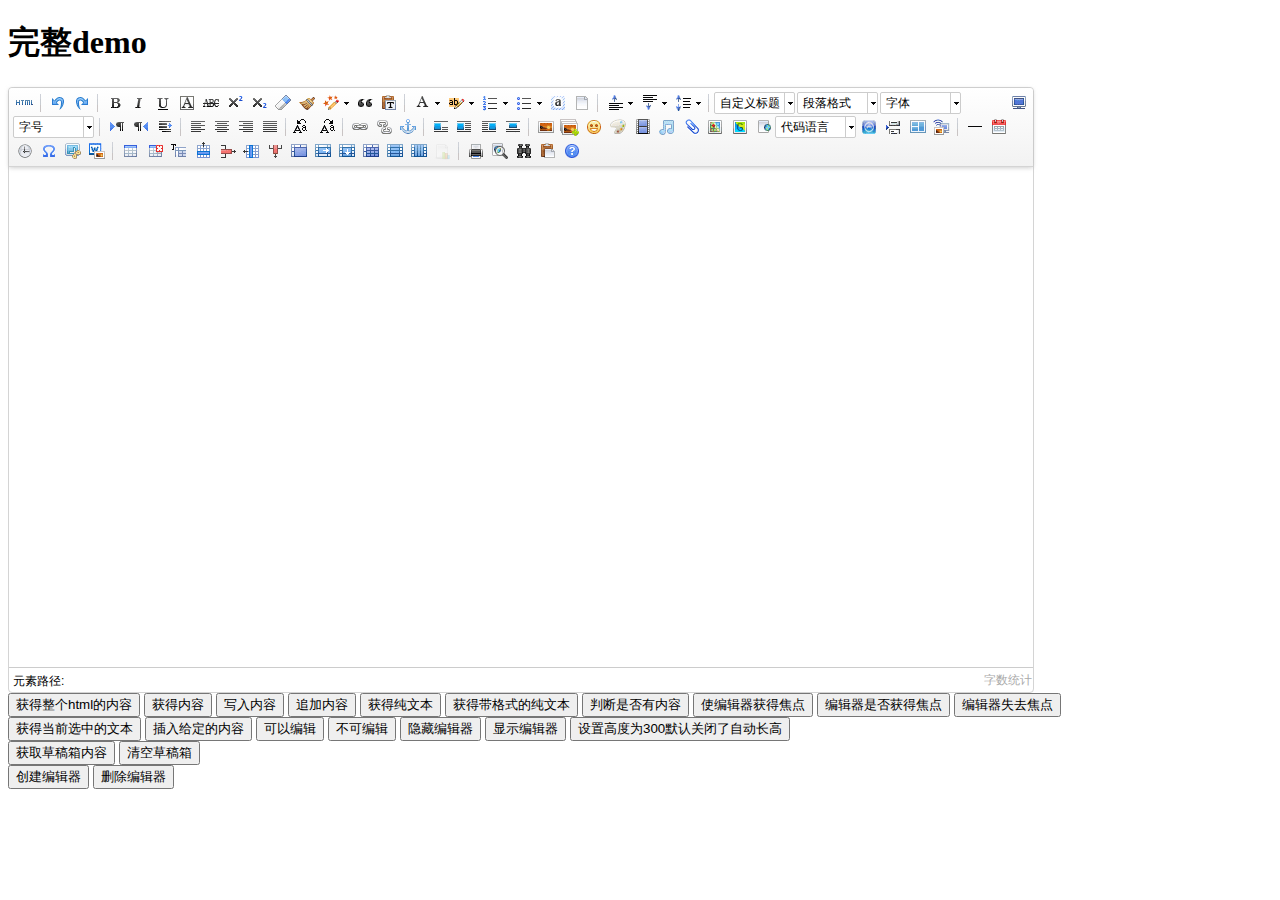
<file: lib/utf8-php/index.html>
<!DOCTYPE HTML PUBLIC "-//W3C//DTD HTML 4.01 Transitional//EN"
        "http://www.w3.org/TR/html4/loose.dtd">
<html>
<head>
    <title>完整demo</title>
    <meta http-equiv="Content-Type" content="text/html;charset=utf-8"/>
    <script type="text/javascript" charset="utf-8" src="ueditor.config.js"></script>
    <script type="text/javascript" charset="utf-8" src="ueditor.all.min.js"> </script>
    <!--建议手动加在语言，避免在ie下有时因为加载语言失败导致编辑器加载失败-->
    <!--这里加载的语言文件会覆盖你在配置项目里添加的语言类型，比如你在配置项目里配置的是英文，这里加载的中文，那最后就是中文-->
    <script type="text/javascript" charset="utf-8" src="lang/zh-cn/zh-cn.js"></script>

    <style type="text/css">
        div{
            width:100%;
        }
    </style>
</head>
<body>
<div>
    <h1>完整demo</h1>
    <script id="editor" type="text/plain" style="width:1024px;height:500px;"></script>
</div>
<div id="btns">
    <div>
        <button onclick="getAllHtml()">获得整个html的内容</button>
        <button onclick="getContent()">获得内容</button>
        <button onclick="setContent()">写入内容</button>
        <button onclick="setContent(true)">追加内容</button>
        <button onclick="getContentTxt()">获得纯文本</button>
        <button onclick="getPlainTxt()">获得带格式的纯文本</button>
        <button onclick="hasContent()">判断是否有内容</button>
        <button onclick="setFocus()">使编辑器获得焦点</button>
        <button onmousedown="isFocus(event)">编辑器是否获得焦点</button>
        <button onmousedown="setblur(event)" >编辑器失去焦点</button>

    </div>
    <div>
        <button onclick="getText()">获得当前选中的文本</button>
        <button onclick="insertHtml()">插入给定的内容</button>
        <button id="enable" onclick="setEnabled()">可以编辑</button>
        <button onclick="setDisabled()">不可编辑</button>
        <button onclick=" UE.getEditor('editor').setHide()">隐藏编辑器</button>
        <button onclick=" UE.getEditor('editor').setShow()">显示编辑器</button>
        <button onclick=" UE.getEditor('editor').setHeight(300)">设置高度为300默认关闭了自动长高</button>
    </div>

    <div>
        <button onclick="getLocalData()" >获取草稿箱内容</button>
        <button onclick="clearLocalData()" >清空草稿箱</button>
    </div>

</div>
<div>
    <button onclick="createEditor()">
    创建编辑器</button>
    <button onclick="deleteEditor()">
    删除编辑器</button>
</div>

<script type="text/javascript">

    //实例化编辑器
    //建议使用工厂方法getEditor创建和引用编辑器实例，如果在某个闭包下引用该编辑器，直接调用UE.getEditor('editor')就能拿到相关的实例
    var ue = UE.getEditor('editor');


    function isFocus(e){
        alert(UE.getEditor('editor').isFocus());
        UE.dom.domUtils.preventDefault(e)
    }
    function setblur(e){
        UE.getEditor('editor').blur();
        UE.dom.domUtils.preventDefault(e)
    }
    function insertHtml() {
        var value = prompt('插入html代码', '');
        UE.getEditor('editor').execCommand('insertHtml', value)
    }
    function createEditor() {
        enableBtn();
        UE.getEditor('editor');
    }
    function getAllHtml() {
        alert(UE.getEditor('editor').getAllHtml())
    }
    function getContent() {
        var arr = [];
        arr.push("使用editor.getContent()方法可以获得编辑器的内容");
        arr.push("内容为：");
        arr.push(UE.getEditor('editor').getContent());
        alert(arr.join("\n"));
    }
    function getPlainTxt() {
        var arr = [];
        arr.push("使用editor.getPlainTxt()方法可以获得编辑器的带格式的纯文本内容");
        arr.push("内容为：");
        arr.push(UE.getEditor('editor').getPlainTxt());
        alert(arr.join('\n'))
    }
    function setContent(isAppendTo) {
        var arr = [];
        arr.push("使用editor.setContent('欢迎使用ueditor')方法可以设置编辑器的内容");
        UE.getEditor('editor').setContent('欢迎使用ueditor', isAppendTo);
        alert(arr.join("\n"));
    }
    function setDisabled() {
        UE.getEditor('editor').setDisabled('fullscreen');
        disableBtn("enable");
    }

    function setEnabled() {
        UE.getEditor('editor').setEnabled();
        enableBtn();
    }

    function getText() {
        //当你点击按钮时编辑区域已经失去了焦点，如果直接用getText将不会得到内容，所以要在选回来，然后取得内容
        var range = UE.getEditor('editor').selection.getRange();
        range.select();
        var txt = UE.getEditor('editor').selection.getText();
        alert(txt)
    }

    function getContentTxt() {
        var arr = [];
        arr.push("使用editor.getContentTxt()方法可以获得编辑器的纯文本内容");
        arr.push("编辑器的纯文本内容为：");
        arr.push(UE.getEditor('editor').getContentTxt());
        alert(arr.join("\n"));
    }
    function hasContent() {
        var arr = [];
        arr.push("使用editor.hasContents()方法判断编辑器里是否有内容");
        arr.push("判断结果为：");
        arr.push(UE.getEditor('editor').hasContents());
        alert(arr.join("\n"));
    }
    function setFocus() {
        UE.getEditor('editor').focus();
    }
    function deleteEditor() {
        disableBtn();
        UE.getEditor('editor').destroy();
    }
    function disableBtn(str) {
        var div = document.getElementById('btns');
        var btns = UE.dom.domUtils.getElementsByTagName(div, "button");
        for (var i = 0, btn; btn = btns[i++];) {
            if (btn.id == str) {
                UE.dom.domUtils.removeAttributes(btn, ["disabled"]);
            } else {
                btn.setAttribute("disabled", "true");
            }
        }
    }
    function enableBtn() {
        var div = document.getElementById('btns');
        var btns = UE.dom.domUtils.getElementsByTagName(div, "button");
        for (var i = 0, btn; btn = btns[i++];) {
            UE.dom.domUtils.removeAttributes(btn, ["disabled"]);
        }
    }

    function getLocalData () {
        alert(UE.getEditor('editor').execCommand( "getlocaldata" ));
    }

    function clearLocalData () {
        UE.getEditor('editor').execCommand( "clearlocaldata" );
        alert("已清空草稿箱")
    }
</script>
</body>
</html>
</file>
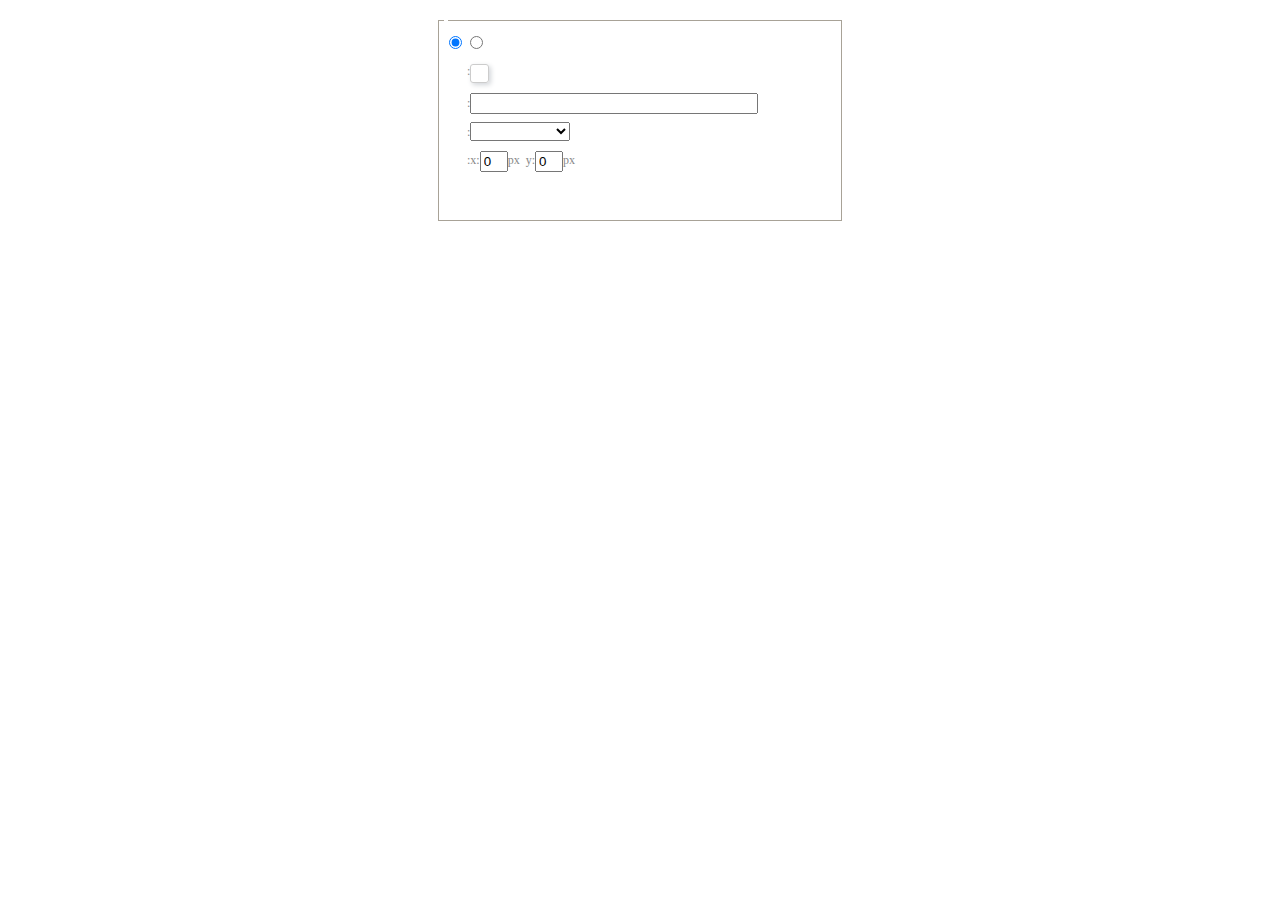
<file: lib/utf8-php/dialogs/background/background.html>
<!DOCTYPE HTML>
<html>
<head>
    <meta http-equiv="Content-Type" content="text/html;charset=utf-8"/>
    <script type="text/javascript" src="../internal.js"></script>
    <link rel="stylesheet" type="text/css" href="background.css">
</head>
<body>
    <div id="bg_container" class="wrapper">
        <div id="tabHeads" class="tabhead">
            <span class="focus" data-content-id="normal"><var id="lang_background_normal"></var></span>
            <span class="" data-content-id="imgManager"><var id="lang_background_local"></var></span>
        </div>
        <div id="tabBodys" class="tabbody">
            <div id="normal" class="panel focus">
                <fieldset class="bgarea">
                    <legend><var id="lang_background_set"></var></legend>
                    <div class="content">
                        <div>
                            <label><input id="nocolorRadio" class="iptradio" type="radio" name="t" value="none" checked="checked"><var id="lang_background_none"></var></label>
                            <label><input id="coloredRadio" class="iptradio" type="radio" name="t" value="color"><var id="lang_background_colored"></var></label>
                        </div>
                        <div class="wrapcolor pl">
                            <div class="color">
                                <var id="lang_background_color"></var>:
                            </div>
                            <div id="colorPicker"></div>
                            <div class="clear"></div>
                        </div>
                        <div class="wrapcolor pl">
                            <label><var id="lang_background_netimg"></var>:</label><input class="txt" type="text" id="url">
                        </div>
                        <div id="alignment" class="alignment">
                            <var id="lang_background_align"></var>:<select id="repeatType">
                                <option value="center"></option>
                                <option value="repeat-x"></option>
                                <option value="repeat-y"></option>
                                <option value="repeat"></option>
                                <option value="self"></option>
                            </select>
                        </div>
                        <div id="custom" >
                            <var id="lang_background_position"></var>:x:<input type="text" size="1" id="x" maxlength="4" value="0">px&nbsp;&nbsp;y:<input type="text" size="1" id="y" maxlength="4" value="0">px
                        </div>
                    </div>
                </fieldset>

            </div>
            <div id="imgManager" class="panel">
                <div id="imageList" style=""></div>
            </div>
        </div>
    </div>
    <script type="text/javascript" src="background.js"></script>
</body>
</html>
</file>
<file: lib/utf8-php/dialogs/background/background.css>
.wrapper{ width: 424px;margin: 10px auto; zoom:1;position: relative}
.tabbody{height:225px;}
.tabbody .panel { position: absolute;width:100%; height:100%;background: #fff; display: none;}
.tabbody .focus { display: block;}

body{font-size: 12px;color: #888;overflow: hidden;}
input,label{vertical-align:middle}
.clear{clear: both;}
.pl{padding-left: 18px;padding-left: 23px\9;}

#imageList {width: 420px;height: 215px;margin-top: 10px;overflow: hidden;overflow-y: auto;}
#imageList div {float: left;width: 100px;height: 95px;margin: 5px 10px;}
#imageList img {cursor: pointer;border: 2px solid white;}

.bgarea{margin: 10px;padding: 5px;height: 84%;border: 1px solid #A8A297;}
.content div{margin: 10px 0 10px 5px;}
.content .iptradio{margin: 0px 5px 5px 0px;}
.txt{width:280px;}

.wrapcolor{height: 19px;}
div.color{float: left;margin: 0;}
#colorPicker{width: 17px;height: 17px;border: 1px solid #CCC;display: inline-block;border-radius: 3px;box-shadow: 2px 2px 5px #D3D6DA;margin: 0;float: left;}
div.alignment,#custom{margin-left: 23px;margin-left: 28px\9;}
#custom input{height: 15px;min-height: 15px;width:20px;}
#repeatType{width:100px;}


/* 图片管理样式 */
#imgManager {
    width: 100%;
    height: 225px;
}
#imgManager #imageList{
    width: 100%;
    overflow-x: hidden;
    overflow-y: auto;
}
#imgManager ul {
    display: block;
    list-style: none;
    margin: 0;
    padding: 0;
}
#imgManager li {
    float: left;
    display: block;
    list-style: none;
    padding: 0;
    width: 113px;
    height: 113px;
    margin: 9px 0 0 19px;
    background-color: #eee;
    overflow: hidden;
    cursor: pointer;
    position: relative;
}
#imgManager li.clearFloat {
    float: none;
    clear: both;
    display: block;
    width:0;
    height:0;
    margin: 0;
    padding: 0;
}
#imgManager li img {
    cursor: pointer;
}
#imgManager li .icon {
    cursor: pointer;
    width: 113px;
    height: 113px;
    position: absolute;
    top: 0;
    left: 0;
    z-index: 2;
    border: 0;
    background-repeat: no-repeat;
}
#imgManager li .icon:hover {
    width: 107px;
    height: 107px;
    border: 3px solid #1094fa;
}
#imgManager li.selected .icon {
    background-image: url(images/success.png);
    background-position: 75px 75px;
}
#imgManager li.selected .icon:hover {
    width: 107px;
    height: 107px;
    border: 3px solid #1094fa;
    background-position: 72px 72px;
}
</file>
